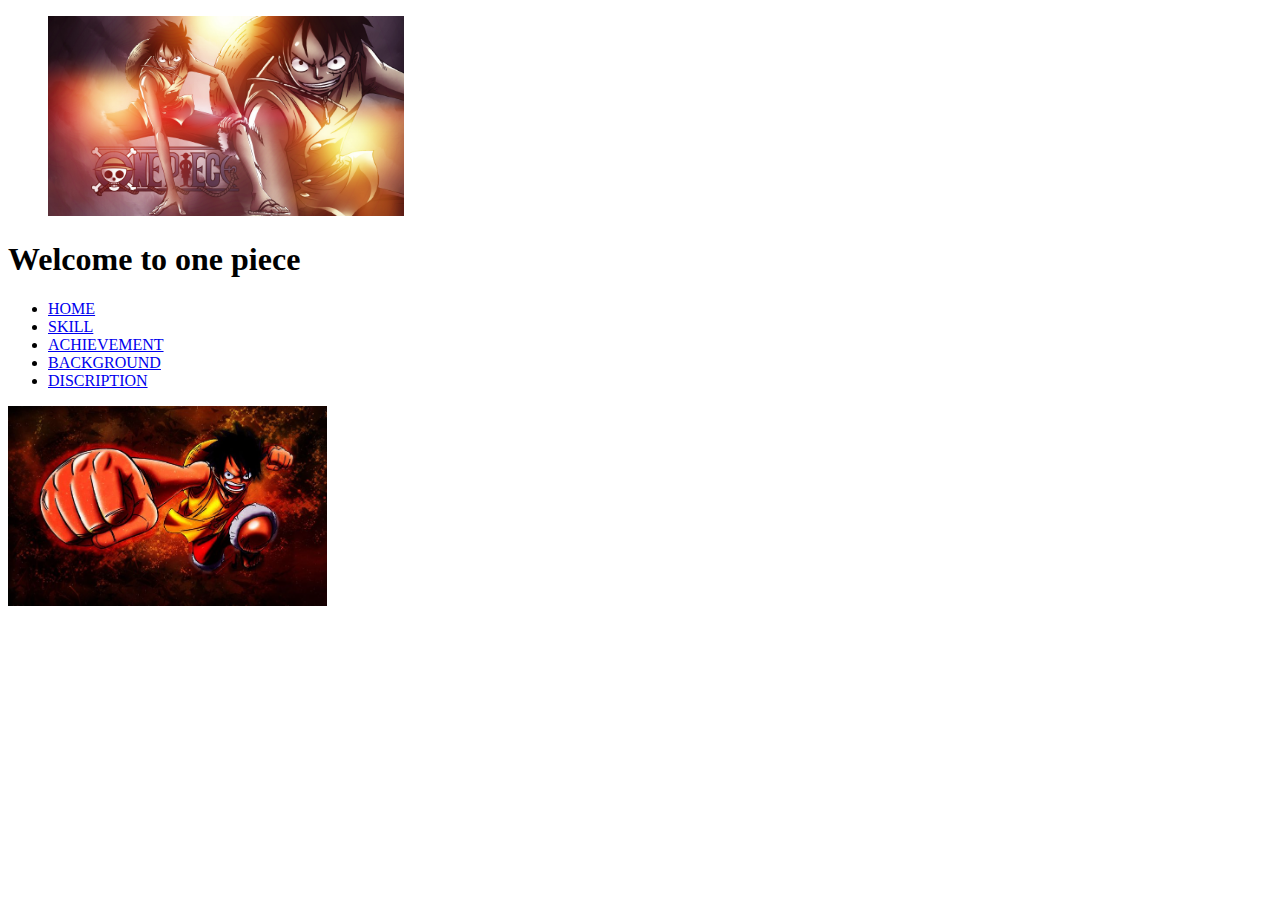
<file: index.html>
<!DOCTYPE html>
<html lang="en">
<head>
    <meta charset="UTF-8">
    <meta name="viewport" content="width=device-width, initial-scale=1.0">
    <title>Document</title>
</head>
<body>
  <header>
    <figure>
        <img src="img/badfon-one-piece-monkey-d-luffy-3249.jpg"height="200" alt="">
    </figure>
    <h1>Welcome to one piece</h1>
    <nav>
        <ul>
            <li><a href="#HOME">HOME</a></li>
            <li><a href="#SKILL">SKILL</a></li>
            <li><a href="#ACHIEVEMENT">ACHIEVEMENT</a></li>
            <li><a href="#BACKGROUND">BACKGROUND</a></li>
            <li><a href="#DISCRIPTION">DISCRIPTION</a></li> </ul>

    </nav>

  </header>  
  <aside></aside>

  <main>
    <!-- HOME -->
     <section id="HOME"></section>
     <img src="img/3963b4ffda16d66fe36c97bfb81a905b.jpg"height="200" alt="">
  </main>
</body>
</html>
</file>
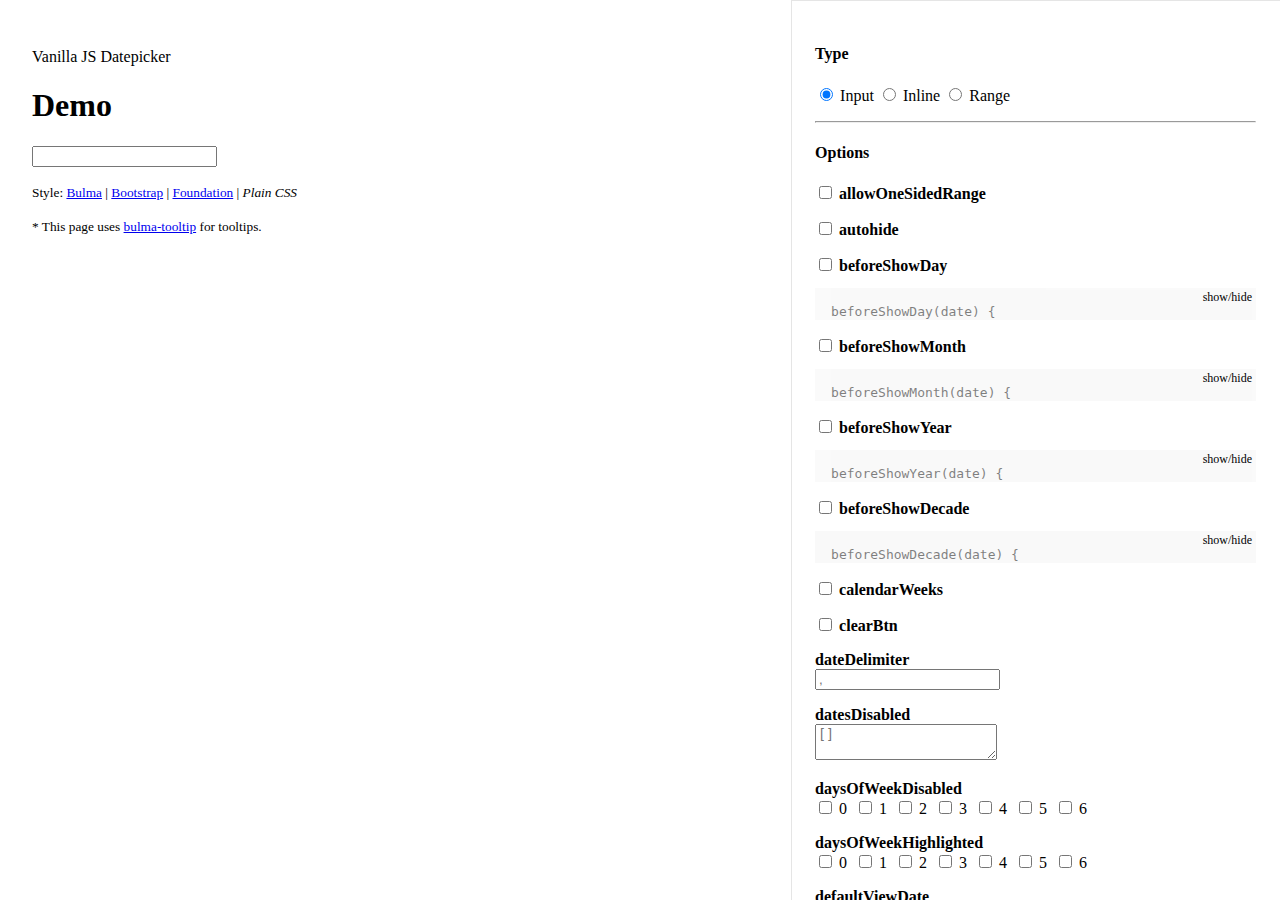
<file: node_modules/flowbite-datepicker/demo/index.html>
<!DOCTYPE html>
<html class="dark">
  <head>
    <meta charset="utf-8">
    <meta name="viewport" content="width=device-width, initial-scale=1">
    <title>Vanilla JS Datepicker Demo</title>
    <link rel="stylesheet" href="./../dist/css/datepicker.min.css" />
    <style type="text/css">
      pre {
        background-color: #f5f5f5;
        padding: 1rem;
        overflow-x: auto;
      }
      .section {
        padding: 1.5rem;
      }
      .field {
        margin-bottom: 1em;
      }
      .has-addons {
        display: flex;
      }
      .has-addons .control a {
        padding-left: 0.5rem;
        padding-right: 0.5rem;
      }
      .label {
        font-weight: 600;
      }

      aside {
        position: fixed;
        top: 0;
        bottom: 0;
        right: -300px;
        width: 300px;
        overflow: auto;
        background-color: #fff;
        box-shadow: inset 1px 1px rgba(0, 0, 0, 10%);
        transition: right 0.3s;
      }
      .open aside {
        right: 0;
      }
      aside hr {
        margin-top: 0.5rem;
      }
      .code-wrap {
        position: relative;
      }
      .code-wrap pre:not(.is-active) {
        height: 0;
        overflow: hidden;
        opacity: 0.5;
      }
      .code-wrap .collapse-button {
        position: absolute;
        top: 0;
        right: 0;
        left: auto;
        cursor: pointer;
        padding: 0.125rem 0.25rem;
        font-size: 0.75rem;
      }
      label.checkbox {
        display: inline-block;
      }
      .help {
        margin: 0;
      }
      .help.is-danger {
        color: #f14668;
      }

      .toggle-btn {
        position: fixed;
        top: 0.75rem;
        right: 0.75rem;
        width: 1.5rem;
        background-color: #fff;
        line-height: 1.5rem;
        border: 1px solid rgba(0, 0, 0, 10%);
        border-radius: 2px;
        box-shadow: 1px 1px rgba(0, 0, 0, 10%);
        cursor: pointer;
      }
      .toggle-btn::before {
        content: '\25c0';
        padding-left: 0.25rem;
      }
      .open .toggle-btn::before {
        content: '\25b6';
      }

      .has-background-info {
        background-color: cyan;
      }
      .has-text-success {
        color: green;
      }

      @media (min-width: 481px) {
        main {
          margin-right: 38.1966%;
        }
        aside {
          right: 0;
          width: 38.1966%;
        }
        .toggle-btn {
          display: none;
        }
      }
    </style>
  </head>
  <body class="dark:bg-gray-900">
    <main>
      <section class="container section is-fluid">
        <div class="columns">
          <div class="column">
            <p>Vanilla JS Datepicker</p>
            <h1 class="title">Demo</h1>
            <div id="sandbox"></div>
          </div>
        </div>
        <div class="columns">
          <div class="column">
            <p><small>Style: <a href="index.html">Bulma</a> | <a href="bs4.html">Bootstrap</a> | <a href="foundation.html">Foundation</a> | <em>Plain CSS</em></small></p>
            <p><small>* This page uses <a href="https://wikiki.github.io/elements/tooltip/" target="_blank">bulma-tooltip</a> for tooltips.</small></p>
          </div>
        </div>
      </section>
    </main>

    <aside>
      <section class="section">
        <div class="tile is-parent is-vertical">
          <div class="tile is-child">
            <h4 class="subtitle">Type</h4>
            <form id="types">
              <div class="field">
                <div class="control">
                  <label class="radio">
                    <input type="radio" name="type" value="input" checked>
                    Input
                  </label>
                  <label class="radio">
                    <input type="radio" name="type" value="inline">
                    Inline
                  </label>
                  <label class="radio">
                    <input type="radio" name="type" value="range">
                    Range
                  </label>
                </div>
              </div>
            </form>
          </div>
          <hr>
          <div class="tile is-child">
            <h4 class="subtitle">Options</h4>
            <form id="options">

              <div class="field">
                <div class="control tooltip" data-tooltip="Only effective in range picker">
                  <label class="label checkbox">
                    <input type="checkbox" name="allowOneSidedRange" value="true">
                    allowOneSidedRange
                  </label>
                </div>
              </div>

              <div class="field">
                <div class="control">
                  <label class="label checkbox">
                    <input type="checkbox" name="autohide" value="true">
                    autohide
                  </label>
                </div>
              </div>

              <div class="field">
                <div class="control">
                  <label class="label checkbox">
                    <input type="checkbox" name="beforeShowDay" value="true">
                    beforeShowDay
                  </label>
                </div>
                <div class="code-wrap">
                  <pre id="code-beforeShowDay"></pre>
                  <div class="collapse-button" data-target="code-beforeShowDay">show/hide</div>
                </div>
              </div>

              <div class="field">
                <div class="control">
                  <label class="label checkbox">
                    <input type="checkbox" name="beforeShowMonth" value="true">
                    beforeShowMonth
                  </label>
                </div>
                <div class="code-wrap">
                  <pre id="code-beforeShowMonth"></pre>
                  <div class="collapse-button" data-target="code-beforeShowMonth">show/hide</div>
                </div>
              </div>

              <div class="field">
                <div class="control">
                  <label class="label checkbox">
                    <input type="checkbox" name="beforeShowYear" value="true">
                    beforeShowYear
                  </label>
                </div>
                <div class="code-wrap">
                  <pre id="code-beforeShowYear"></pre>
                  <div class="collapse-button" data-target="code-beforeShowYear">show/hide</div>
                </div>
              </div>

              <div class="field">
                <div class="control">
                  <label class="label checkbox">
                    <input type="checkbox" name="beforeShowDecade" value="true">
                    beforeShowDecade
                  </label>
                </div>
                <div class="code-wrap">
                  <pre id="code-beforeShowDecade"></pre>
                  <div class="collapse-button" data-target="code-beforeShowDecade">show/hide</div>
                </div>
              </div>

              <div class="field">
                <div class="control">
                  <label class="label checkbox">
                    <input type="checkbox" name="calendarWeeks" value="true">
                    calendarWeeks
                  </label>
                </div>
              </div>

              <div class="field">
                <div class="control">
                  <label class="label checkbox">
                    <input type="checkbox" name="clearBtn" value="true">
                    clearBtn
                  </label>
                </div>
              </div>

              <div class="field">
                <label class="label">dateDelimiter</label>
                <div class="control">
                  <input type="text" class="input" name="dateDelimiter" placeholder=",">
                </div>
              </div>

              <div class="field">
                <label class="label">datesDisabled</label>
                <div class="control tooltip" data-tooltip="enter in JSON format">
                  <textarea class="input" name="datesDisabled" placeholder="[]"></textarea>
                </div>
              </div>

              <div class="field">
                <label class="label">daysOfWeekDisabled</label>
                <div class="control">
                  <label class="checkbox">
                    <input type="checkbox" name="daysOfWeekDisabled" value="0"> 0
                  </label>&nbsp;
                  <label class="checkbox">
                    <input type="checkbox" name="daysOfWeekDisabled" value="1"> 1
                  </label>&nbsp;
                  <label class="checkbox">
                    <input type="checkbox" name="daysOfWeekDisabled" value="2"> 2
                  </label>&nbsp;
                  <label class="checkbox">
                    <input type="checkbox" name="daysOfWeekDisabled" value="3"> 3
                  </label>&nbsp;
                  <label class="checkbox">
                    <input type="checkbox" name="daysOfWeekDisabled" value="4"> 4
                  </label>&nbsp;
                  <label class="checkbox">
                    <input type="checkbox" name="daysOfWeekDisabled" value="5"> 5
                  </label>&nbsp;
                  <label class="checkbox">
                    <input type="checkbox" name="daysOfWeekDisabled" value="6"> 6
                  </label>&nbsp;
                </div>
              </div>

              <div class="field">
                <label class="label">daysOfWeekHighlighted</label>
                <div class="control">
                  <label class="checkbox">
                    <input type="checkbox" name="daysOfWeekHighlighted" value="0"> 0
                  </label>&nbsp;
                  <label class="checkbox">
                    <input type="checkbox" name="daysOfWeekHighlighted" value="1"> 1
                  </label>&nbsp;
                  <label class="checkbox">
                    <input type="checkbox" name="daysOfWeekHighlighted" value="2"> 2
                  </label>&nbsp;
                  <label class="checkbox">
                    <input type="checkbox" name="daysOfWeekHighlighted" value="3"> 3
                  </label>&nbsp;
                  <label class="checkbox">
                    <input type="checkbox" name="daysOfWeekHighlighted" value="4"> 4
                  </label>&nbsp;
                  <label class="checkbox">
                    <input type="checkbox" name="daysOfWeekHighlighted" value="5"> 5
                  </label>&nbsp;
                  <label class="checkbox">
                    <input type="checkbox" name="daysOfWeekHighlighted" value="6"> 6
                  </label>&nbsp;
                </div>
              </div>

              <div class="field">
                <label class="label">defaultViewDate</label>
                <div class="control">
                  <input type="text" class="input" name="defaultViewDate" placeholder="today">
                </div>
              </div>

              <div class="field">
                <div class="control">
                  <label class="label checkbox">
                    <input type="checkbox" name="disableTouchKeyboard" value="true">
                    disableTouchKeyboard
                  </label>
                </div>
              </div>

              <div class="field">
                <label class="label">format</label>
                <div class="control">
                  <input type="text" class="input" name="format" placeholder="mm/dd/yyyy">
                </div>
              </div>

              <div class="field">
                <label class="label">language</label>
                <div class="control">
                  <div class="select">
                    <select name="language" >
                      <option value="en">en – English (US)</option>
                    </select>
                  </div>
                </div>
              </div>

              <div class="field">
                <label class="label">maxDate</label>
                <div class="control">
                  <input type="text" class="input" name="maxDate" placeholder="null">
                </div>
              </div>

              <div class="field">
                <label class="label">maxNumberOfDates</label>
                <div class="control tooltip" data-tooltip="Not effective in range picker">
                  <input type="text" class="input" name="maxNumberOfDates" placeholder="1">
                </div>
              </div>

              <div class="field">
                <label class="label">maxView</label>
                <div class="control">
                  <div class="select">
                    <select name="maxView">
                      <option value="0">0 – days</option>
                      <option value="1">1 – months</option>
                      <option value="2">2 – years</option>
                      <option value="3" selected>3 – decades</option>
                    </select>
                  </div>
                </div>
              </div>

              <div class="field">
                <label class="label">minDate</label>
                <div class="control">
                  <input type="text" class="input" name="minDate" placeholder="null">
                </div>
              </div>

              <div class="field">
                <label class="label">nextArrow</label>
                <div class="control">
                  <textarea class="input" name="nextArrow" placeholder="»"></textarea>
                </div>
              </div>

              <div class="field">
                <label class="label">orientation</label>
                <div class="control">
                  <div class="select">
                    <select name="orientation" >
                      <option value="auto">auto</option>
                      <option value="top auto">top auto</option>
                      <option value="bottom auto">bottom auto</option>
                      <option value="auto left">auto left</option>
                      <option value="top left">top left</option>
                      <option value="bottom left">bottom left</option>
                      <option value="auto right">auto right</option>
                      <option value="top right">top right</option>
                      <option value="bottom right">bottom right</option>
                    </select>
                  </div>
                </div>
              </div>

              <div class="field">
                <label class="label">pickLevel</label>
                <div class="control">
                  <div class="select">
                    <select name="pickLevel">
                      <option value="0">0 – date</option>
                      <option value="1">1 – month</option>
                      <option value="2">2 – year</option>
                    </select>
                  </div>
                </div>
              </div>

              <div class="field">
                <label class="label">prevArrow</label>
                <div class="control">
                  <textarea class="input" name="prevArrow" placeholder="«"></textarea>
                </div>
              </div>

              <div class="field">
                <div class="control">
                  <label class="label checkbox">
                    <input type="checkbox" name="showDaysOfWeek" value="true" checked>
                    showDaysOfWeek
                  </label>
                </div>
              </div>

              <div class="field">
                <div class="control">
                  <label class="label checkbox">
                    <input type="checkbox" name="showOnClick" value="true" checked>
                    showOnClick
                  </label>
                </div>
              </div>

              <div class="field">
                <div class="control">
                  <label class="label checkbox">
                    <input type="checkbox" name="showOnFocus" value="true" checked>
                    showOnFocus
                  </label>
                </div>
              </div>

              <div class="field">
                <label class="label">startView</label>
                <div class="control">
                  <div class="select">
                    <select name="startView">
                      <option value="0">0 – days</option>
                      <option value="1">1 – months</option>
                      <option value="2">2 – years</option>
                      <option value="3">3 – decades</option>
                    </select>
                  </div>
                </div>
              </div>

              <div class="field">
                <label class="label">title</label>
                <div class="control">
                  <input type="text" class="input" name="title">
                </div>
              </div>

              <div class="field">
                <div class="control">
                  <label class="label checkbox">
                    <input type="checkbox" name="todayBtn" value="true">
                    todayBtn
                  </label>
                </div>
              </div>

              <div class="field">
                <label class="label">todayBtnMode</label>
                <div class="control">
                  <div class="select">
                    <select name="todayBtnMode">
                      <option value="0">0 – focus</option>
                      <option value="1">1 – select</option>
                    </select>
                  </div>
                </div>
              </div>

              <div class="field">
                <div class="control">
                  <label class="label checkbox">
                    <input type="checkbox" name="todayHighlight" value="true">
                    todayHighlight
                  </label>
                </div>
              </div>

              <div class="field">
                <div class="control">
                  <label class="label checkbox">
                    <input type="checkbox" name="updateOnBlur" value="true" checked>
                    updateOnBlur
                  </label>
                </div>
              </div>

              <div class="field">
                <label class="label">weekStart</label>
                <div class="control">
                  <input type="text" class="input" name="weekStart" placeholder="0">
                </div>
              </div>

            </form>
          </div>
          <hr>
          <div class="tile is-child">
            <h4 class="subtitle">Text direction</h4>
            <form id="direction">
              <div class="field">
                <div class="control">
                  <label class="radio">
                    <input type="radio" name="direction" value="ltr" checked>
                    LTR
                  </label>
                  <label class="radio">
                    <input type="radio" name="direction" value="rtl">
                    RTL
                  </label>
                </div>
              </div>
            </form>
          </div>
        </div>
      </section>
    </aside>

    <div class="toggle-btn"></div>
    <script src="../dist/js/datepicker-full.js"></script>
    <script src="./live-demo.js"></script>
    <script>
      /*global initialize onChangeType onChnageDirection onChangeInputOption onChangeInputOption onChangeTextareaOption onClickCheckboxOptions switchPicker */
      initialize();

      document.getElementById('types').querySelectorAll('input').forEach((el) => {
        el.addEventListener('change', onChangeType);
      });

      document.getElementById('direction').querySelectorAll('input').forEach((el) => {
        el.addEventListener('change', onChnageDirection);
      });

      const optsForm = document.getElementById('options');
      optsForm.querySelectorAll('input[type=text], input[type=radio], select').forEach((el) => {
        el.addEventListener('change', onChangeInputOption);
      });
      optsForm.querySelectorAll('textarea').forEach((el) => {
        el.addEventListener('change', onChangeTextareaOption);
      });
      optsForm.querySelectorAll('.checkbox').forEach((el) => {
        el.addEventListener('click', onClickCheckboxOptions);
      });

      switchPicker('input');
    </script>
  </body>
</html>
</file>
<file: node_modules/flowbite-datepicker/dist/css/datepicker.min.css>
*, ::before, ::after {
  --tw-border-spacing-x: 0;
  --tw-border-spacing-y: 0;
  --tw-translate-x: 0;
  --tw-translate-y: 0;
  --tw-rotate: 0;
  --tw-skew-x: 0;
  --tw-skew-y: 0;
  --tw-scale-x: 1;
  --tw-scale-y: 1;
  --tw-pan-x:  ;
  --tw-pan-y:  ;
  --tw-pinch-zoom:  ;
  --tw-scroll-snap-strictness: proximity;
  --tw-gradient-from-position:  ;
  --tw-gradient-via-position:  ;
  --tw-gradient-to-position:  ;
  --tw-ordinal:  ;
  --tw-slashed-zero:  ;
  --tw-numeric-figure:  ;
  --tw-numeric-spacing:  ;
  --tw-numeric-fraction:  ;
  --tw-ring-inset:  ;
  --tw-ring-offset-width: 0px;
  --tw-ring-offset-color: #fff;
  --tw-ring-color: rgb(59 130 246 / 0.5);
  --tw-ring-offset-shadow: 0 0 #0000;
  --tw-ring-shadow: 0 0 #0000;
  --tw-shadow: 0 0 #0000;
  --tw-shadow-colored: 0 0 #0000;
  --tw-blur:  ;
  --tw-brightness:  ;
  --tw-contrast:  ;
  --tw-grayscale:  ;
  --tw-hue-rotate:  ;
  --tw-invert:  ;
  --tw-saturate:  ;
  --tw-sepia:  ;
  --tw-drop-shadow:  ;
  --tw-backdrop-blur:  ;
  --tw-backdrop-brightness:  ;
  --tw-backdrop-contrast:  ;
  --tw-backdrop-grayscale:  ;
  --tw-backdrop-hue-rotate:  ;
  --tw-backdrop-invert:  ;
  --tw-backdrop-opacity:  ;
  --tw-backdrop-saturate:  ;
  --tw-backdrop-sepia:  
}

::backdrop {
  --tw-border-spacing-x: 0;
  --tw-border-spacing-y: 0;
  --tw-translate-x: 0;
  --tw-translate-y: 0;
  --tw-rotate: 0;
  --tw-skew-x: 0;
  --tw-skew-y: 0;
  --tw-scale-x: 1;
  --tw-scale-y: 1;
  --tw-pan-x:  ;
  --tw-pan-y:  ;
  --tw-pinch-zoom:  ;
  --tw-scroll-snap-strictness: proximity;
  --tw-gradient-from-position:  ;
  --tw-gradient-via-position:  ;
  --tw-gradient-to-position:  ;
  --tw-ordinal:  ;
  --tw-slashed-zero:  ;
  --tw-numeric-figure:  ;
  --tw-numeric-spacing:  ;
  --tw-numeric-fraction:  ;
  --tw-ring-inset:  ;
  --tw-ring-offset-width: 0px;
  --tw-ring-offset-color: #fff;
  --tw-ring-color: rgb(59 130 246 / 0.5);
  --tw-ring-offset-shadow: 0 0 #0000;
  --tw-ring-shadow: 0 0 #0000;
  --tw-shadow: 0 0 #0000;
  --tw-shadow-colored: 0 0 #0000;
  --tw-blur:  ;
  --tw-brightness:  ;
  --tw-contrast:  ;
  --tw-grayscale:  ;
  --tw-hue-rotate:  ;
  --tw-invert:  ;
  --tw-saturate:  ;
  --tw-sepia:  ;
  --tw-drop-shadow:  ;
  --tw-backdrop-blur:  ;
  --tw-backdrop-brightness:  ;
  --tw-backdrop-contrast:  ;
  --tw-backdrop-grayscale:  ;
  --tw-backdrop-hue-rotate:  ;
  --tw-backdrop-invert:  ;
  --tw-backdrop-opacity:  ;
  --tw-backdrop-saturate:  ;
  --tw-backdrop-sepia:  
}

.container {
  width: 100%
}

@media (min-width: 640px) {
  .container {
    max-width: 640px
  }
}

@media (min-width: 768px) {
  .container {
    max-width: 768px
  }
}

@media (min-width: 1024px) {
  .container {
    max-width: 1024px
  }
}

@media (min-width: 1280px) {
  .container {
    max-width: 1280px
  }
}

@media (min-width: 1536px) {
  .container {
    max-width: 1536px
  }
}

.visible {
  visibility: visible
}

.static {
  position: static
}

.absolute {
  position: absolute
}

.left-0 {
  left: 0px
}

.top-0 {
  top: 0px
}

.z-50 {
  z-index: 50
}

.mb-1 {
  margin-bottom: 0.25rem
}

.mb-2 {
  margin-bottom: 0.5rem
}

.mt-2 {
  margin-top: 0.5rem
}

.block {
  display: block
}

.inline-block {
  display: inline-block
}

.inline {
  display: inline
}

.flex {
  display: flex
}

.grid {
  display: grid
}

.hidden {
  display: none
}

.h-4 {
  height: 1rem
}

.h-6 {
  height: 1.5rem
}

.w-1\/2 {
  width: 50%
}

.w-4 {
  width: 1rem
}

.w-64 {
  width: 16rem
}

.flex-1 {
  flex: 1 1 0%
}

.cursor-default {
  cursor: default
}

.cursor-not-allowed {
  cursor: not-allowed
}

.cursor-pointer {
  cursor: pointer
}

.resize {
  resize: both
}

.grid-cols-4 {
  grid-template-columns: repeat(4, minmax(0, 1fr))
}

.grid-cols-7 {
  grid-template-columns: repeat(7, minmax(0, 1fr))
}

.justify-between {
  justify-content: space-between
}

.space-x-2 > :not([hidden]) ~ :not([hidden]) {
  --tw-space-x-reverse: 0;
  margin-right: calc(0.5rem * var(--tw-space-x-reverse));
  margin-left: calc(0.5rem * calc(1 - var(--tw-space-x-reverse)))
}

.rounded-lg {
  border-radius: 0.5rem
}

.rounded-l-lg {
  border-top-left-radius: 0.5rem;
  border-bottom-left-radius: 0.5rem
}

.rounded-r-lg {
  border-top-right-radius: 0.5rem;
  border-bottom-right-radius: 0.5rem
}

.border {
  border-width: 1px
}

.border-0 {
  border-width: 0px
}

.border-blue-700 {
  --tw-border-opacity: 1;
  border-color: rgb(29 78 216 / var(--tw-border-opacity))
}

.border-gray-300 {
  --tw-border-opacity: 1;
  border-color: rgb(209 213 219 / var(--tw-border-opacity))
}

.bg-blue-700 {
  --tw-bg-opacity: 1;
  background-color: rgb(29 78 216 / var(--tw-bg-opacity))
}

.bg-gray-100 {
  --tw-bg-opacity: 1;
  background-color: rgb(243 244 246 / var(--tw-bg-opacity))
}

.bg-gray-200 {
  --tw-bg-opacity: 1;
  background-color: rgb(229 231 235 / var(--tw-bg-opacity))
}

.bg-white {
  --tw-bg-opacity: 1;
  background-color: rgb(255 255 255 / var(--tw-bg-opacity))
}

.p-1 {
  padding: 0.25rem
}

.p-2 {
  padding: 0.5rem
}

.p-2\.5 {
  padding: 0.625rem
}

.p-4 {
  padding: 1rem
}

.px-2 {
  padding-left: 0.5rem;
  padding-right: 0.5rem
}

.px-5 {
  padding-left: 1.25rem;
  padding-right: 1.25rem
}

.py-2 {
  padding-top: 0.5rem;
  padding-bottom: 0.5rem
}

.py-2\.5 {
  padding-top: 0.625rem;
  padding-bottom: 0.625rem
}

.py-3 {
  padding-top: 0.75rem;
  padding-bottom: 0.75rem
}

.pt-2 {
  padding-top: 0.5rem
}

.text-center {
  text-align: center
}

.text-lg {
  font-size: 1.125rem;
  line-height: 1.75rem
}

.text-sm {
  font-size: 0.875rem;
  line-height: 1.25rem
}

.font-medium {
  font-weight: 500
}

.font-semibold {
  font-weight: 600
}

.leading-6 {
  line-height: 1.5rem
}

.leading-9 {
  line-height: 2.25rem
}

.text-gray-400 {
  --tw-text-opacity: 1;
  color: rgb(156 163 175 / var(--tw-text-opacity))
}

.text-gray-500 {
  --tw-text-opacity: 1;
  color: rgb(107 114 128 / var(--tw-text-opacity))
}

.text-gray-800 {
  --tw-text-opacity: 1;
  color: rgb(31 41 55 / var(--tw-text-opacity))
}

.text-gray-900 {
  --tw-text-opacity: 1;
  color: rgb(17 24 39 / var(--tw-text-opacity))
}

.text-white {
  --tw-text-opacity: 1;
  color: rgb(255 255 255 / var(--tw-text-opacity))
}

.shadow-lg {
  --tw-shadow: 0 10px 15px -3px rgb(0 0 0 / 0.1), 0 4px 6px -4px rgb(0 0 0 / 0.1);
  --tw-shadow-colored: 0 10px 15px -3px var(--tw-shadow-color), 0 4px 6px -4px var(--tw-shadow-color);
  box-shadow: var(--tw-ring-offset-shadow, 0 0 #0000), var(--tw-ring-shadow, 0 0 #0000), var(--tw-shadow)
}

.blur {
  --tw-blur: blur(8px);
  filter: var(--tw-blur) var(--tw-brightness) var(--tw-contrast) var(--tw-grayscale) var(--tw-hue-rotate) var(--tw-invert) var(--tw-saturate) var(--tw-sepia) var(--tw-drop-shadow)
}

.filter {
  filter: var(--tw-blur) var(--tw-brightness) var(--tw-contrast) var(--tw-grayscale) var(--tw-hue-rotate) var(--tw-invert) var(--tw-saturate) var(--tw-sepia) var(--tw-drop-shadow)
}

.hover\:bg-blue-800:hover {
  --tw-bg-opacity: 1;
  background-color: rgb(30 64 175 / var(--tw-bg-opacity))
}

.hover\:bg-gray-100:hover {
  --tw-bg-opacity: 1;
  background-color: rgb(243 244 246 / var(--tw-bg-opacity))
}

.hover\:text-gray-900:hover {
  --tw-text-opacity: 1;
  color: rgb(17 24 39 / var(--tw-text-opacity))
}

.focus\:outline-none:focus {
  outline: 2px solid transparent;
  outline-offset: 2px
}

.focus\:ring-2:focus {
  --tw-ring-offset-shadow: var(--tw-ring-inset) 0 0 0 var(--tw-ring-offset-width) var(--tw-ring-offset-color);
  --tw-ring-shadow: var(--tw-ring-inset) 0 0 0 calc(2px + var(--tw-ring-offset-width)) var(--tw-ring-color);
  box-shadow: var(--tw-ring-offset-shadow), var(--tw-ring-shadow), var(--tw-shadow, 0 0 #0000)
}

.focus\:ring-4:focus {
  --tw-ring-offset-shadow: var(--tw-ring-inset) 0 0 0 var(--tw-ring-offset-width) var(--tw-ring-offset-color);
  --tw-ring-shadow: var(--tw-ring-inset) 0 0 0 calc(4px + var(--tw-ring-offset-width)) var(--tw-ring-color);
  box-shadow: var(--tw-ring-offset-shadow), var(--tw-ring-shadow), var(--tw-shadow, 0 0 #0000)
}

.focus\:ring-blue-300:focus {
  --tw-ring-opacity: 1;
  --tw-ring-color: rgb(147 197 253 / var(--tw-ring-opacity))
}

.focus\:ring-gray-200:focus {
  --tw-ring-opacity: 1;
  --tw-ring-color: rgb(229 231 235 / var(--tw-ring-opacity))
}

:is([dir="rtl"] .rtl\:rotate-180) {
  --tw-rotate: 180deg;
  transform: translate(var(--tw-translate-x), var(--tw-translate-y)) rotate(var(--tw-rotate)) skewX(var(--tw-skew-x)) skewY(var(--tw-skew-y)) scaleX(var(--tw-scale-x)) scaleY(var(--tw-scale-y))
}

:is([dir="rtl"] .rtl\:space-x-reverse) > :not([hidden]) ~ :not([hidden]) {
  --tw-space-x-reverse: 1
}

:is(.dark .dark\:border-gray-600) {
  --tw-border-opacity: 1;
  border-color: rgb(75 85 99 / var(--tw-border-opacity))
}

:is(.dark .dark\:bg-blue-600) {
  --tw-bg-opacity: 1;
  background-color: rgb(37 99 235 / var(--tw-bg-opacity))
}

:is(.dark .dark\:bg-gray-600) {
  --tw-bg-opacity: 1;
  background-color: rgb(75 85 99 / var(--tw-bg-opacity))
}

:is(.dark .dark\:bg-gray-700) {
  --tw-bg-opacity: 1;
  background-color: rgb(55 65 81 / var(--tw-bg-opacity))
}

:is(.dark .dark\:text-gray-400) {
  --tw-text-opacity: 1;
  color: rgb(156 163 175 / var(--tw-text-opacity))
}

:is(.dark .dark\:text-gray-500) {
  --tw-text-opacity: 1;
  color: rgb(107 114 128 / var(--tw-text-opacity))
}

:is(.dark .dark\:text-white) {
  --tw-text-opacity: 1;
  color: rgb(255 255 255 / var(--tw-text-opacity))
}

:is(.dark .dark\:hover\:bg-blue-700:hover) {
  --tw-bg-opacity: 1;
  background-color: rgb(29 78 216 / var(--tw-bg-opacity))
}

:is(.dark .dark\:hover\:bg-gray-600:hover) {
  --tw-bg-opacity: 1;
  background-color: rgb(75 85 99 / var(--tw-bg-opacity))
}

:is(.dark .dark\:hover\:text-white:hover) {
  --tw-text-opacity: 1;
  color: rgb(255 255 255 / var(--tw-text-opacity))
}
</file>
